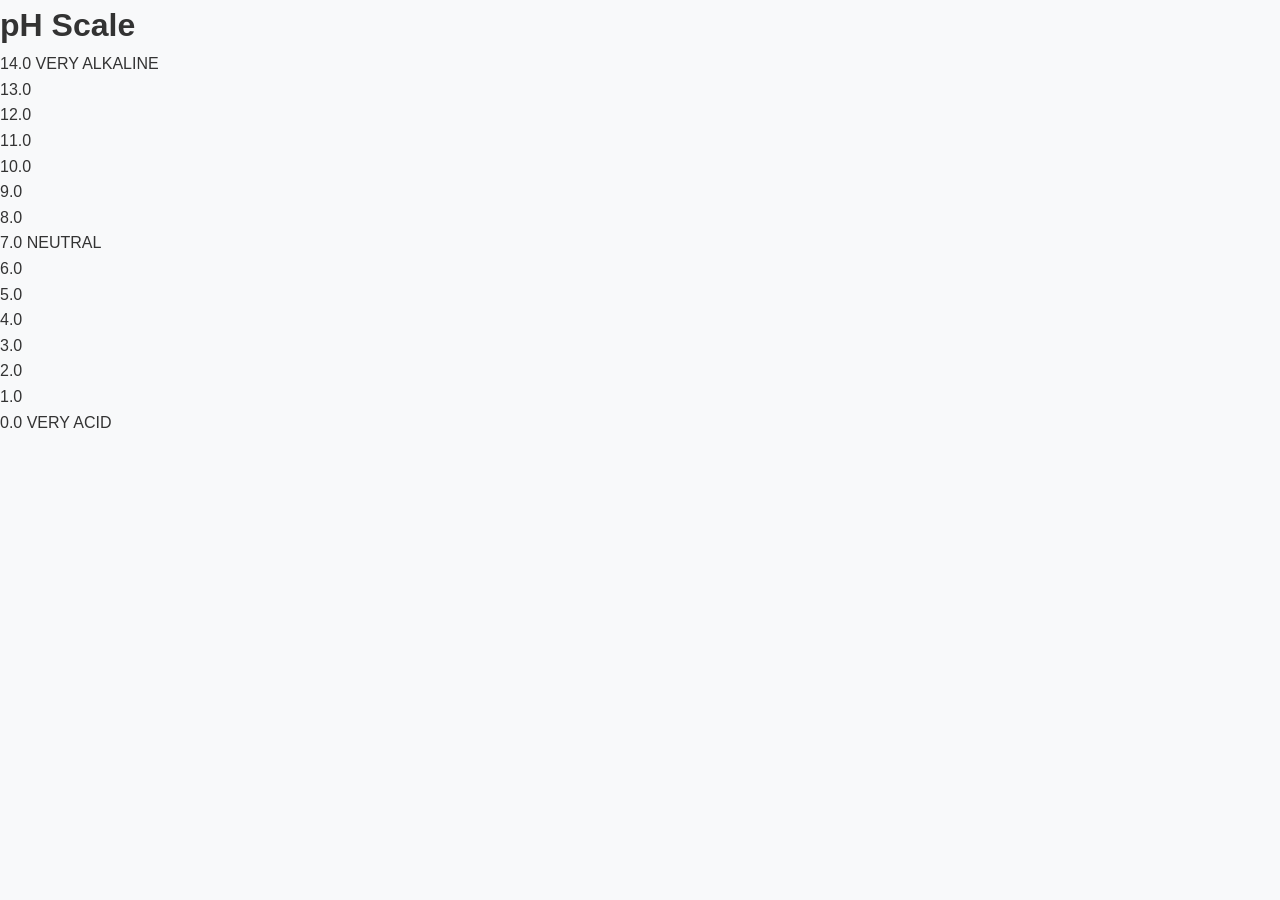
<file: index1.html>
<!DOCTYPE html>
<html lang="en">
<head>
    <link rel="stylesheet" href="style.css">
    <title>Color</title>
</head>
<body>

    <h1>pH Scale</h1>
<p class="fourteen">14.0 VERY ALKALINE</p>
<p class="thirteen">13.0</p>
<p class="twelve">12.0</p>
<p class="eleven">11.0</p>
<p class="ten">10.0</p>
<p class="nine">9.0</p>
<p class="eight">8.0</p>
<p class="seven">7.0 NEUTRAL</p>
<p class="six">6.0</p>
<p class="five">5.0</p>
<p class="four">4.0</p>
<p class="three">3.0</p>
<p class="two">2.0</p>
<p class="one">1.0</p>
<p class="zero">0.0 VERY ACID</p>
    
</body>
</html>
</file>
<file: style.css>
/* --- Global Theme Variables --- */
:root {
    --bg-primary: #f8f9fa;
    --bg-secondary: #ffffff;
    --bg-tertiary: #e9ecef;
    --bg-hover: #ced4da;
    --bg-card-hover: #f1f3f5;
    --text-main: #333333;
    --text-muted: #666666;
    --text-nav: #555555;
    --accent: #007bff;
    --accent-hover: #0056b3;
    --border-color: #ced4da;
    --border-hover: #adb5bd;
    --shadow-light: rgba(0,0,0,0.05);
    --shadow-heavy: rgba(0,0,0,0.1);
    --shadow-accent: rgba(0, 123, 255, 0.15);
    --shadow-accent-hover: rgba(0, 123, 255, 0.3);
}

[data-theme="dark"] {
    --bg-primary: #121212;
    --bg-secondary: #1e1e1e;
    --bg-tertiary: #2a2a2a;
    --bg-hover: #3a3a3a;
    --bg-card-hover: #252525;
    --text-main: #f5f5f5;
    --text-muted: #b0b0b0;
    --text-nav: #cccccc;
    --accent: #3b82f6;       /* Slightly brighter blue for dark mode readability */
    --accent-hover: #60a5fa; /* Lighter hover state blue for dark mode contrast */
    --border-color: #444444;
    --border-hover: #666666;
    --shadow-light: rgba(0,0,0,0.3);
    --shadow-heavy: rgba(0,0,0,0.5);
    --shadow-accent: rgba(59, 130, 246, 0.15);
    --shadow-accent-hover: rgba(59, 130, 246, 0.3);
}

/* --- Global Styles & Reset --- */
* {
    margin: 0;
    padding: 0;
    box-sizing: border-box;
    font-family: 'Segoe UI', Tahoma, Geneva, Verdana, sans-serif;
}

body {
    background-color: var(--bg-primary);
    color: var(--text-main);
    line-height: 1.6;
    transition: background-color 0.3s ease, color 0.3s ease;
}

/* --- Navigation & Theme Toggle --- */
.navbar {
    display: flex;
    justify-content: space-between;
    align-items: center;
    padding: 20px 10%;
    background: var(--bg-secondary);
    box-shadow: 0 2px 5px var(--shadow-light);
    position: sticky;
    top: 0;
    z-index: 100;
    transition: background-color 0.3s ease, box-shadow 0.3s ease;
}

.navbar .logo {
    font-size: 1.5rem;
    font-weight: bold;
    color: var(--accent);
    transition: color 0.3s ease;
}

.nav-links {
    display: flex;
    list-style: none;
}

.nav-links li {
    margin-left: 20px;
}

.nav-links a {
    text-decoration: none;
    color: var(--text-nav);
    font-weight: 500;
    position: relative;
    padding-bottom: 5px;
    transition: color 0.3s ease;
}

/* HOVER: Underline slide animation for Nav Links */
.nav-links a::after {
    content: '';
    position: absolute;
    bottom: 0;
    left: 0;
    width: 0;
    height: 2px;
    background-color: var(--accent);
    transition: width 0.3s ease;
}

.nav-links a:hover {
    color: var(--accent);
}

.nav-links a:hover::after {
    width: 100%;
}

.logo-container {
  display: flex;
  align-items: center;
  gap: 10px;
}

.profile-pic {
  width: 50px;
  height: 50px;
}

.brand-name{
    color: var(--accent);
    transition: color 0.3s ease;
}

.theme-toggle {
    background: var(--bg-tertiary);
    border: none;
    padding: 8px 16px;
    border-radius: 20px;
    cursor: pointer;
    font-weight: 600;
    color: var(--text-main);
    transition: all 0.3s ease;
}

/* HOVER: Theme Toggle button scales slightly */
.theme-toggle:hover {
    background: var(--bg-hover);
    transform: scale(1.05);
}

/* --- Hero Section --- */
.hero-section {
    display: flex;
    justify-content: center;
    align-items: center;
    min-height: 70vh;
    text-align: center;
    background: linear-gradient(135deg, var(--bg-tertiary), var(--bg-secondary));
    padding: 0 20px;
    transition: background 0.3s ease;
}

.hero-content h1 {
    font-size: 3rem;
    margin-bottom: 20px;
}

.hero-content .highlight { 
  /* Removed transition to prevent conflicts with the color animation */
  
  animation-name: highlightb; 
  animation-duration: 5s; 
  animation-iteration-count: infinite;
  animation-direction: alternate;
} 

@keyframes highlightb {
  0% {
    color: #007bff; /* Animates text color, width removed to prevent snapping */
  }
  25% {
    color: rgb(169, 89, 255);
  }
  50% {
    color: rgb(252, 85, 254);
  }
  75% {
    color: rgb(18, 214, 249);
  }
  100% {
    color: #007bff; /* Perfectly loops back to the start color */
  }
}

.color{
    color: #007BFF;
    font-family: cursive;
}

.hero-content p {
    font-size: 1.2rem;
    margin-bottom: 30px;
    color: var(--text-muted);
    transition: color 0.3s ease;
}

.btn {
    display: inline-block;
    padding: 12px 30px;
    background-color: var(--accent);
    color: #fff;
    text-decoration: none;
    border: none;
    border-radius: 5px;
    font-weight: bold;
    cursor: pointer;
    transition: all 0.3s ease;
    box-shadow: 0 4px 6px var(--shadow-accent);
}

/* HOVER: Button lifts up and deepens shadow */
.btn:hover {
    background-color: var(--accent-hover);
    background-color: #489ffc;
    transform: translateY(-3px);
    /* transform: scale(1.1); */
    box-shadow: 0 6px 12px var(--shadow-accent-hover);
}

/* --- Common Section Structure --- */
.skills-section, .experience-section, .projects-section, .contact-section {
    padding: 80px 10%;
    text-align: center;
}

.skills-section h2, .experience-section h2, .projects-section h2, .contact-section h2 {
    font-size: 2.2rem;
    margin-bottom: 40px;
}

/* --- Skills Layout --- */
.skills-grid {
    display: grid;
    grid-template-columns: repeat(auto-fit, minmax(250px, 1fr));
    gap: 30px;
}

.skill-card {
    background: var(--bg-secondary);
    padding: 30px;
    border-radius: 8px;
    box-shadow: 0 4px 6px var(--shadow-light);
    transition: all 0.3s cubic-bezier(0.25, 0.8, 0.25, 1);
    border-bottom: 3px solid transparent;
}

/* HOVER: Skill card rises up and shows a bottom accent line */
.skill-card:hover {
    transform: translateY(-8px);
    box-shadow: 0 12px 20px var(--shadow-heavy);
    border-bottom: 3px solid var(--accent);
}

.skill-card h3 {
    margin-bottom: 15px;
    color: var(--accent);
    transition: color 0.3s ease;
}

/* --- Experience Timeline Layout --- */
.timeline {
    position: relative;
    max-width: 800px;
    margin: 0 auto;
    text-align: left;
    padding-left: 30px;
    border-left: 3px solid var(--accent);
    transition: border-color 0.3s ease;
}

.headers {
  position: relative;
  display: inline-block;
  text-decoration: none;
  color: var(--text-main);
  transition: color 0.3s ease;
}

.link{
    text-decoration: none;
    background-color: transparent;
    color: var(--accent-hover);
    outline: none;
    width: 200px;
    flex-wrap: wrap;
    transition: color 0.3s ease;
}

.headers :after {
  content: '';
  position: absolute;
  bottom: 0;
  left: 0;
  width: 0;
  height: 2px;
  background-color: var(--accent);
  transition: width 0.3s ease;
}

.headers a:hover {
  color: var(--accent);
}

.headers a:hover::after {
  width: 100%;
}

.timeline-item {
    position: relative;
    margin-bottom: 40px;
}

.timeline-dot {
    position: absolute;
    left: -38px;
    top: 5px;
    width: 12px;
    height: 12px;
    border-radius: 50%;
    background-color: var(--accent);
    border: 3px solid var(--bg-primary);
    transition: all 0.3s ease;
}

.timeline-date {
    font-weight: bold;
    color: var(--accent);
    margin-bottom: 5px;
    transition: color 0.3s ease;
}

.timeline-content {
    background: var(--bg-secondary);
    padding: 20px;
    border-radius: 8px;
    box-shadow: 0 4px 6px var(--shadow-light);
    transition: all 0.3s ease;
}

/* HOVER: Timeline item changes background subtly and glows the connector dot */
.timeline-item:hover .timeline-content {
    box-shadow: 0 6px 12px var(--shadow-heavy);
    background-color: var(--bg-card-hover);
}

.timeline-item:hover .timeline-dot {
    background-color: var(--accent-hover);
    transform: scale(1.3);
}

/* --- Projects Layout --- */
.projects-container {
    display: flex;
    flex-wrap: wrap;
    gap: 30px;
    justify-content: center;
}

.project-card {
    background: var(--bg-secondary);
    flex: 1 1 calc(50% - 30px);
    min-width: 300px;
    border-radius: 8px;
    overflow: hidden;
    box-shadow: 0 4px 6px var(--shadow-light);
    border-top: 5px solid var(--accent);
    padding: 35px;
    text-align: left;
    transition: all 0.3s cubic-bezier(0.25, 0.8, 0.25, 1);
}

/* HOVER: Project card expands slightly, turns the border color deeper */
.project-card:hover {
    transform: translateY(-5px) scale(1.01);
    box-shadow: 0 15px 30px var(--shadow-accent);
    border-top-color: var(--accent-hover);
}

.project-card h3 {
    margin-bottom: 10px;
}

/* --- Contact Form Layout --- */
.contact-form {
    max-width: 600px;
    margin: 0 auto;
    background: var(--bg-secondary);
    padding: 40px;
    border-radius: 8px;
    box-shadow: 0 4px 6px var(--shadow-light);
    text-align: left;
    transition: background-color 0.3s ease, box-shadow 0.3s ease;
}

.form-group {
    margin-bottom: 20px;
}

.form-group label {
    display: block;
    margin-bottom: 8px;
    font-weight: 600;
}

.form-group input, .form-group textarea {
    width: 100%;
    padding: 12px;
    border: 1px solid var(--border-color);
    border-radius: 4px;
    font-size: 1rem;
    background-color: var(--bg-secondary);
    color: var(--text-main);
    transition: all 0.3s ease;
}

/* HOVER & FOCUS: Inputs light up beautifully */
.form-group input:hover, .form-group textarea:hover {
    border-color: var(--border-hover);
}

.form-group input:focus, .form-group textarea:focus {
    outline: none;
    border-color: var(--accent);
    box-shadow: 0 0 0 4px var(--shadow-accent);
    background-color: var(--bg-secondary);
}

/* --- Footer --- */
footer {
    background-color: #212529; /* Kept permanently dark as per standard design patterns */
    color: #fff;
    text-align: center;
    padding: 20px;
    margin-top: 40px;
}

/* --- Mobile Breakpoint Optimization --- */
@media (max-width: 768px) {
    .navbar {
        flex-direction: column;
        gap: 15px;
    }
    .hero-content h1 {
        font-size: 2.2rem;
    }
    .project-card {
        flex: 1 1 100%;
    }
    .contact-form {
        padding: 20px;
    }
}
</file>
